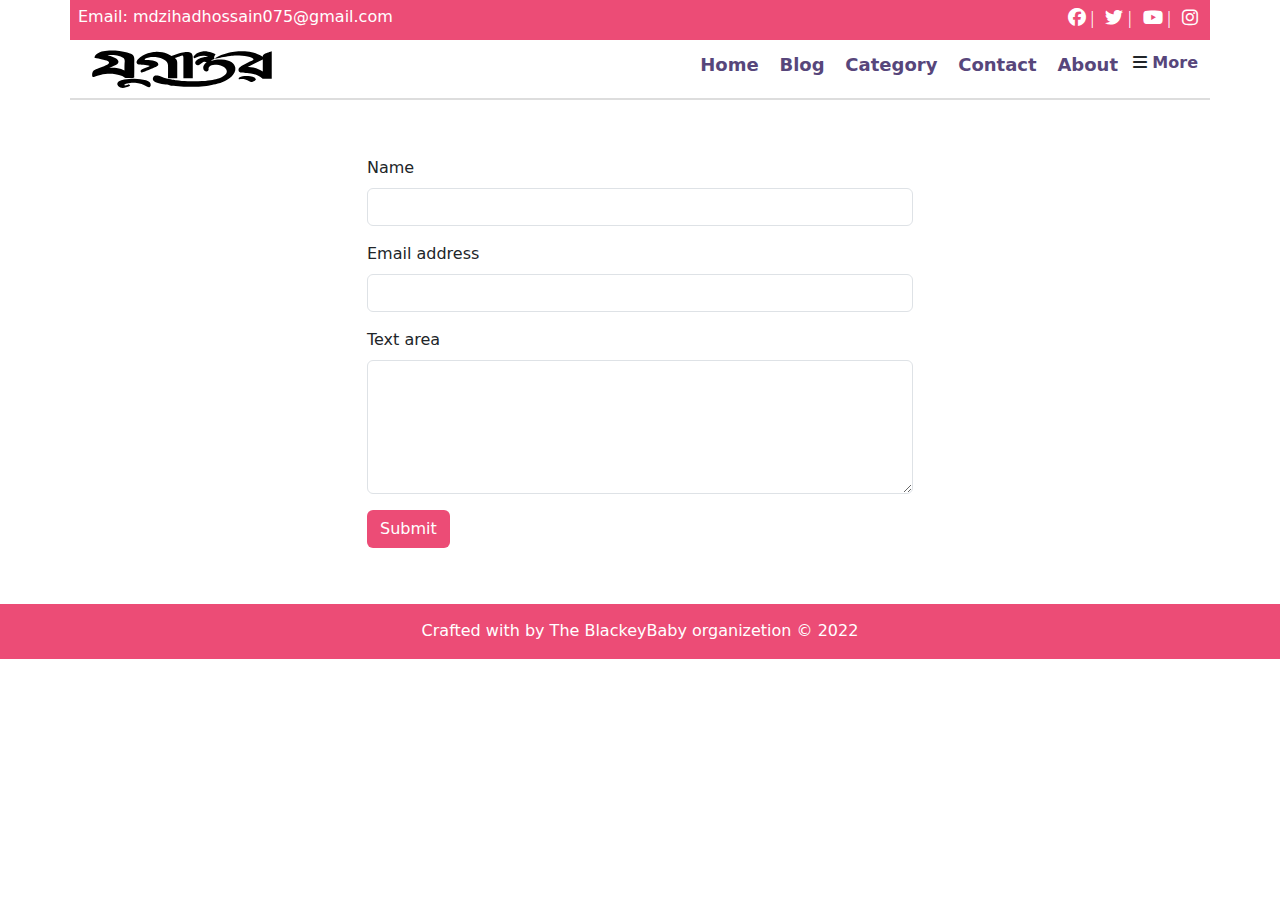
<file: contact.html>
<!DOCTYPE html>
<html lang="en">
<head>
    <meta charset="UTF-8">
    <meta http-equiv="X-UA-Compatible" content="IE=edge">
    <meta name="viewport" content="width=device-width, initial-scale=1.0">
    <link rel="stylesheet" href="https://cdnjs.cloudflare.com/ajax/libs/font-awesome/6.2.0/css/all.min.css">
    <link rel="stylesheet" href="https://cdn.jsdelivr.net/npm/bootstrap@5.2.2/dist/css/bootstrap.min.css">
    <link rel="stylesheet" href="https://unpkg.com/aos@next/dist/aos.css" />
    <link rel="stylesheet" href="style.css">

    <title>Document</title>
</head>
<body>
    
    <!-- Start Header Section -->
    <section>
        <div class="container header_topBar">
            <div class="top-bar">
                <div class="row justify-content-start">
                    <div class="col-12 col-sm-8 email_section">
                        <address><span>Email: </span><a href="mailto:mdzihadhossain075@gmail.com">mdzihadhossain075@gmail.com</a></address>
                    </div>
                    <div class="col-12 col-sm-4 social_section">
                        <ul>
                            <li><a href=""><i class="fa-brands fa-facebook"> | </i></a></li>
                            <li><a href=""><i class="fa-brands fa-twitter"> | </i></a></li>
                            <li><a href=""><i class="fa-brands fa-youtube"> | </i></a></li>
                            <li><a href=""><i class="fa-brands fa-instagram"></i></a></li>
                        </ul>
                    </div>
                </div>
            </div>
        </div>
    </section>

    <section>
        <div class="container header_navbar">
            <div class="row">
                <div class="col-10 col-sm-4 header_logo">
                    <div class="logo">
                        <a href="#">
                            <img src="assets/images/jugantor-logo.svg" alt="">
                        </a>
                    </div>
                </div>
                <div class="col-2 col-sm-8">
                    <div class="header_nav">
                        <ul class="d-flex">
                            <li class=""><a href="index.html">Home</a></li>
                            <li><a href="">Blog</a></li>
                            <li><a href="">Category</a></li>
                            <li><a href="contact.html">Contact</a></li>
                            <li><a href="">About</a></li>
                        </ul>
                        <div class="mega_menu_btn" id="megaBtn">
                            <span id="megaChangBtn">
                                <i class="fa-solid fa-bars"></i>
                            </span>
                            <span>
                                <a href="#">
                                    More
                                </a>
                            </span>
                        </div>
                    </div>
                </div>
            </div>
        </div>
        <div class="container mega_alignment">
            <div class="row mega_menu_section" id="megaMenuSection">
                <div class="mega_menu_item">
                    <a href="#">Rohan Sagor</a>
                    <a href="#">content</a>
                    <a href="#">content</a>
                    <a href="#">content</a>
                    <a href="#">content</a>
                    <a href="#">content</a>
                    <a href="#">content</a>
                </div>
                <div class="mega_menu_item">
                    <a href="#">content</a>
                    <a href="#">content</a>
                    <a href="#">content</a>
                    <a href="#">content</a>
                    <a href="#">content</a>
                    <a href="#">content</a>
                    <a href="#">content</a>
                </div>
                <div class="mega_menu_item">
                    <a href="#">content</a>
                    <a href="#">content</a>
                    <a href="#">content</a>
                    <a href="#">content</a>
                    <a href="#">content</a>
                    <a href="#">content</a>
                    <a href="#">content</a>
                </div>
                <div class="mega_menu_item">
                    <a href="#">content</a>
                    <a href="#">content</a>
                    <a href="#">content</a>
                    <a href="#">content</a>
                    <a href="#">content</a>
                    <a href="#">content</a>
                    <a href="#">content</a>
                </div>
                <div class="mega_menu_item">
                    <a href="#">content</a>
                    <a href="#">content</a>
                    <a href="#">content</a>
                    <a href="#">content</a>
                    <a href="#">content</a>
                    <a href="#">content</a>
                    <a href="#">content</a>
                </div>
                <div class="mega_menu_item">
                    <a href="#">content</a>
                    <a href="#">content</a>
                    <a href="#">content</a>
                    <a href="#">content</a>
                    <a href="#">content</a>
                    <a href="#">content</a>
                    <a href="#">content</a>
                </div>
            </div>
            
        </div>
    </section>
    <!-- end header  -->

    <!-- Contact Form -->
    <section>
        <div class="container">
            <div class="row">
                <div class="col-12 col-md-6 m-auto">
                    <div class="cotact-form mt-5 mb-5 pt-2 pb-2 w-100 m-auto">
                        <form>
                            <div class="mb-3">
                            <label for="exampleInputEmail1" class="form-label">Name</label>
                            <input type="text" class="form-control" aria-describedby="emailHelp">
                            </div>
                            <div class="mb-3">
                            <label for="exampleInputEmail1" class="form-label">Email address</label>
                            <input type="email" class="form-control" id="exampleInputEmail1" aria-describedby="emailHelp">
                            </div>
                            <div class="mb-3">
                                <label for="contact_text_area" class="form-label">Text area</label>
                                <textarea name="" id="" cols="15" rows="5" class="form-control"></textarea>
                            </div>
                            <button type="submit" class="btn btn-contact">Submit</button>
                        </form>
                    </div>
                </div>
            </div>
        </div>
    </section>

    <!-- start footer section -->
    <footer>
        <div class="container">
            <div class="row">
                <p>Crafted with  by The BlackeyBaby organizetion © 2022</p>
            </div>
        </div>
    </footer>
    <!-- end footer section -->

    <script src="https://cdn.jsdelivr.net/npm/bootstrap@5.2.2/dist/js/bootstrap.bundle.min.js"></script>
    <script src="https://unpkg.com/aos@next/dist/aos.js"></script>
    <script src="js/main.js"></script>
</body>
</html>
</file>
<file: style.css>
* {
  margin: 0;
  padding: 0;
  box-sizing: border-box;
}
a{
  text-decoration: none;
}

/* All variable color  */

:root {
  --fontColor: #57467B;
  --background: #ec4c76; /* 524948*/
  --white: #fff;
  --mega_menu_color: #F7F7F7;
}

/* 7CB4B8, 70F8BA, CAFE48 *//*# sourceMappingURL=style.css.map */


.email_section{
  padding-left: 8px;
  padding-top: 5px;
  color: var(--white);
}
.email_section a{
  text-decoration: none;
  cursor: pointer;
  color: var(--white)
}
/* Header top bar */
.header_topBar{
  height: 40px;
  background-color: var(--background);
  overflow: hidden;
}
.header_topBar > div{
  align-items: center;
}

.social_section ul{
  list-style: none;
  display: flex;
  gap: .7rem;
  font-size: 18px;
  align-items: center;
  justify-content: end;
  padding: 4px 0;
}
.social_section ul li a{
  color: var(--white)
}

/* nav section */
.header_navbar{
  border-bottom: 2px solid #ddd;
}
.header_nav{
  width: 100%;
  display: grid;
  justify-content: end;
  grid-template-columns: auto 80px;
  font-weight: bold;
  padding-top: .7rem;
}
.header_nav ul{
  list-style: none;
  display: flex;
  gap: 1.3rem;
}
.header_nav ul li a{
  color: var(--fontColor);
  font-size: 18px;
}
.mega_menu_btn {
  text-align: right;
  cursor: pointer;
}
.mega_menu_btn > span > a{
  color: var(--fontColor);
}
.header_logo .logo{
  padding: .5rem 0;
}

/* MegaMenu Section */
.mega_menu_section{
  grid-template-columns: 1fr 1fr 1fr 1fr 1fr 1fr;
  background-color: var(--mega_menu_color);
  padding: 1rem 0 1rem .5rem;
  border: 1px solid #ddd;
  border-top: none;
  box-shadow: 0 2px 5px #ddd;
  animation-name: mega;
  animation-duration: 1s;
  margin-top: 0px;
  border-radius: 0px 0px 8px 8px;
}
.mega_alignment{
  position: absolute;
  z-index: 99999999;
  top: auto;
  left: 0;
  right: 0;
  margin: 0 auto;
  animation-name: mega-top-animation;
  animation-duration: 1s;
  display: grid;
}
/*
#megaMenuSection{
}
*/
.mega_menu_item{
  width: 100%;
}
.mega_menu_item a{
  display: block;
  color: var(--fontColor);
  font-size: 18px;
  font-weight: 500;
}
.mega_menu_item a:hover{
  text-decoration: underline;
}
@keyframes mega {
  0%{
    opacity: 0;
    margin-top: -200px;
  }
  50%{
    opacity: 0.5;
    margin-top: -100px;
  }
  100%{
    opacity: 1;
    margin-top: 0;
  }
}


/* Quiz Category Card */
.category-container{
  width: 50%;
  margin: 0 auto;
}
.category_card {
  margin-top: 1.5rem;
  margin-bottom: 1.5rem;
  box-shadow: 0px 1px 11px #ddd;
  padding: 16px;
  padding-right: 0px;
}
.category-container h1{
  text-align: left;
  margin-top: 1.5rem;
}
footer{
  width: 100%;
  color: var(--white);
  text-align: center;
  background-color: var(--background);
}
footer p{
  padding-top: 15px;
}

/* Contact Form */
.btn-contact , .zihad-btn{
  background-color: var(--background);
  color: var(--white);
}
</file>
